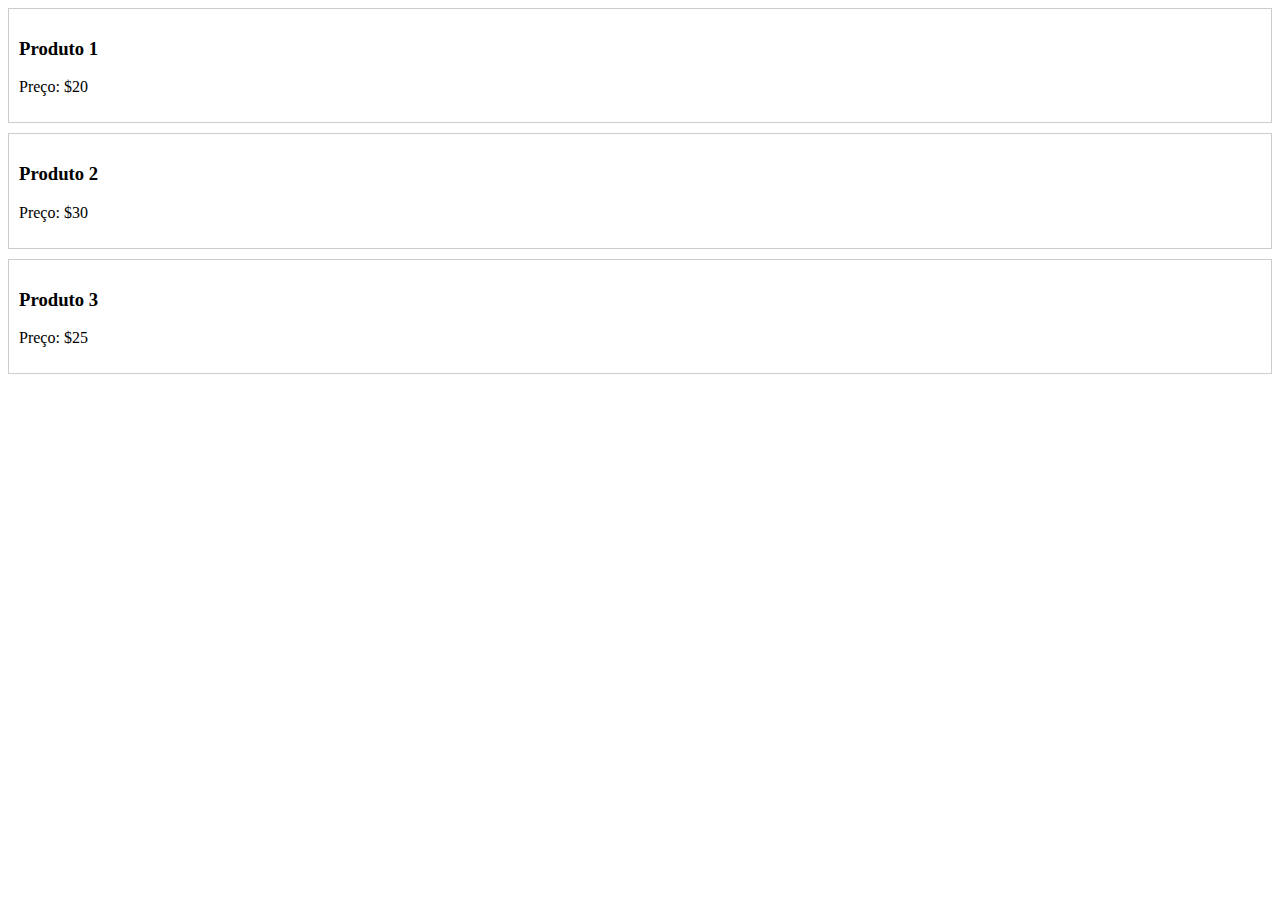
<file: index.html>
<!DOCTYPE html>
<html lang="en">
<head>
<meta charset="UTF-8">
<meta name="viewport" content="width=device-width, initial-scale=1.0">
<link rel="stylesheet" href="style.css">
<title>Lista de Produtos</title>
</head>
<body>
<div id="product-list"></div>

<script>
  // Array de produtos
  let products = [
    { name: "Produto 1", price: 20 },
    { name: "Produto 2", price: 30 },
    { name: "Produto 3", price: 25 }
  ];

  // Função para gerar HTML da lista de produtos
  function generateProductList() {
    let productListDiv = document.getElementById("product-list");
    productListDiv.innerHTML = ""; // Limpa o conteúdo existente

    products.forEach(product => {
      let productDiv = document.createElement("div");
      productDiv.classList.add("product");
      productDiv.innerHTML = `<h3>${product.name}</h3><p>Preço: $${product.price}</p>`;
      productListDiv.appendChild(productDiv);
    });
  }

  // Chama a função para gerar a lista de produtos ao carregar a página
  window.onload = generateProductList;
</script>
</body>
</html>
</file>
<file: style.css>
/* Estilos CSS para a lista de produtos */
  .product {
    border: 1px solid #ccc;
    padding: 10px;
    margin-bottom: 10px;
  }
</file>
